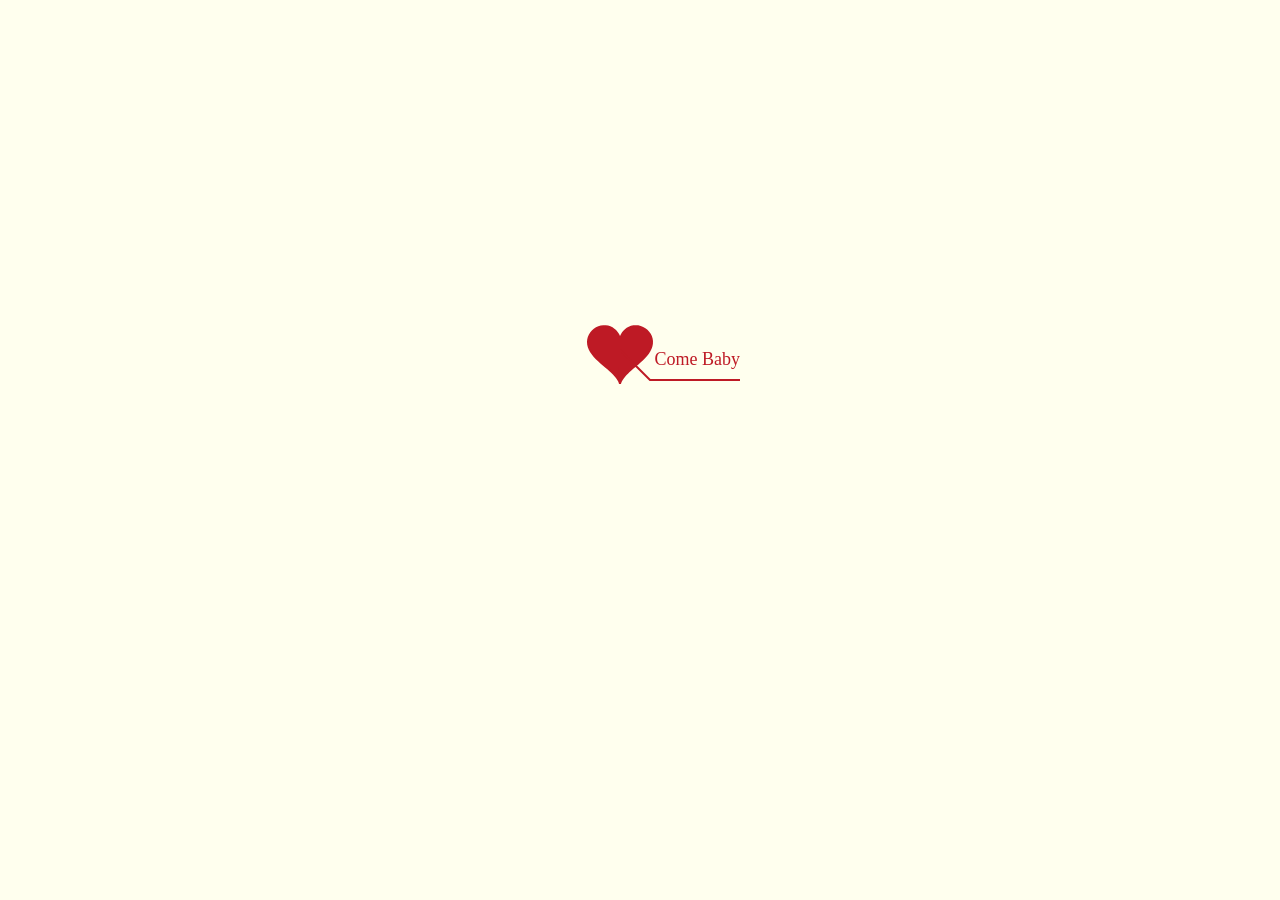
<file: index.html>
<!DOCTYPE html PUBLIC "-//W3C//DTD XHTML 1.0 Strict//EN" "htt`://www.w3.org/TR/xhtml1/DTD/xhtml1-strict.dtd">
<html xml:lang="en" xmlns="http://www.w3.org/1999/xhtml"><head><meta http-equiv="Content-Type" content="text/html; charset=UTF-8">
    <title>母亲节快乐!</title>     
    <link type="text/css" rel="stylesheet" href="./css/default.css">
    <script type="text/javascript" src="./css/jquery.min.js"></script>
    <script type="text/javascript" src="./css/jscex.min.js"></script>
    <script type="text/javascript" src="./css/jscex-parser.js"></script>
    <script type="text/javascript" src="./css/jscex-jit.js"></script>
    <script type="text/javascript" src="./css/jscex-builderbase.min.js"></script>
    <script type="text/javascript" src="./css/jscex-async.min.js"></script>
    <script type="text/javascript" src="./css/jscex-async-powerpack.min.js"></script>
    <script type="text/javascript" src="./css/functions.js" charset="utf-8"></script>
    <script type="text/javascript" src="./css/love.js" charset="utf-8"></script>
      <style type="text/css">
<!--
.STYLE1 {color: #666666}
-->
        </style>
</head>
    <body>
      <audio id="bgMusic" src="music/love.mp3"></audio>
<script>
  document.addEventListener('click', function() {
    document.getElementById('bgMusic').play();
  });
</script> 
        <div id="main">
             <div id="wrap">
                <div id="text">
              <div id="code">
            <font color="#FF0000">    
<span class="say"><h1>我有一个幸福的家</h1></span><br><br>
<span class="say">我有一个爱我的老妈。</span><br> <br>    
<span class="say">她会给我煎牛排，</span><br><br>
<span class="say">还会给我做蛋糕。</span><br><br>
<span class="say"><span class="space"></span> -- 爱你的米豆--</span><br>
<span class="say"><h1>一份迟来的母亲节快乐!</h1></span><br>
        </font>
      </div>
                </div>
                <div id="clock-box">
                     <span class="STYLE1"></span><font color="#33CC00">距离你生下我，</font>
<span class="STYLE1">已经是……</span> 
<span class="STYLE1"></span>
<font color="#33CC00"></font>
<span class="STYLE1"></span>
                 <div id="clock"></div> 
              </div>
                <canvas id="canvas" width="1100" height="680"></canvas>
            </div>
            
        </div>
    
    <script>
    </script>

    <script>
    (function(){
        var canvas = $('#canvas');
    
        if (!canvas[0].getContext) {
            $("#error").show();
            return false;        }

        var width = canvas.width();
        var height = canvas.height();        
        canvas.attr("width", width);
        canvas.attr("height", height);
        var opts = {
            seed: {
                x: width / 2 - 20,
                color: "rgb(190, 26, 37)",
                scale: 2
            },
            branch: [
                [535, 680, 570, 250, 500, 200, 30, 100, [
                    [540, 500, 455, 417, 340, 400, 13, 100, [
                        [450, 435, 434, 430, 394, 395, 2, 40]
                    ]],
                    [550, 445, 600, 356, 680, 345, 12, 100, [
                        [578, 400, 648, 409, 661, 426, 3, 80]
                    ]],
                    [539, 281, 537, 248, 534, 217, 3, 40],
                    [546, 397, 413, 247, 328, 244, 9, 80, [
                        [427, 286, 383, 253, 371, 205, 2, 40],
                        [498, 345, 435, 315, 395, 330, 4, 60]
                    ]],
                    [546, 357, 608, 252, 678, 221, 6, 100, [
                        [590, 293, 646, 277, 648, 271, 2, 80]
                    ]]
                ]] 
            ],
            bloom: {
                num: 700,
                width: 1080,
                height: 650,
            },
            footer: {
                width: 1200,
                height: 5,
                speed: 10,
            }
        }

        var tree = new Tree(canvas[0], width, height, opts);
        var seed = tree.seed;
        var foot = tree.footer;
        var hold = 1;

        canvas.click(function(e) {
            var offset = canvas.offset(), x, y;
            x = e.pageX - offset.left;
            y = e.pageY - offset.top;
            if (seed.hover(x, y)) {
                hold = 0; 
                canvas.unbind("click");
                canvas.unbind("mousemove");
                canvas.removeClass('hand');
            }
        }).mousemove(function(e){
            var offset = canvas.offset(), x, y;
            x = e.pageX - offset.left;
            y = e.pageY - offset.top;
            canvas.toggleClass('hand', seed.hover(x, y));
        });

        var seedAnimate = eval(Jscex.compile("async", function () {
            seed.draw();
            while (hold) {
                $await(Jscex.Async.sleep(10));
            }
            while (seed.canScale()) {
                seed.scale(0.95);
                $await(Jscex.Async.sleep(10));
            }
            while (seed.canMove()) {
                seed.move(0, 2);
                foot.draw();
                $await(Jscex.Async.sleep(10));
            }
        }));

        var growAnimate = eval(Jscex.compile("async", function () {
            do {
              tree.grow();
                $await(Jscex.Async.sleep(10));
            } while (tree.canGrow());
        }));

        var flowAnimate = eval(Jscex.compile("async", function () {
            do {
              tree.flower(2);
                $await(Jscex.Async.sleep(10));
            } while (tree.canFlower());
        }));

        var moveAnimate = eval(Jscex.compile("async", function () {
            tree.snapshot("p1", 240, 0, 610, 680);
            while (tree.move("p1", 500, 0)) {
                foot.draw();
                $await(Jscex.Async.sleep(10));
            }
            foot.draw();
            tree.snapshot("p2", 500, 0, 610, 680);

            // 会有闪烁不得意这样做, (＞﹏＜)
            canvas.parent().css("background", "url(" + tree.toDataURL('image/png') + ")");
            canvas.css("background", "#ffe");
            $await(Jscex.Async.sleep(300));
            canvas.css("background", "none");
        }));

        var jumpAnimate = eval(Jscex.compile("async", function () {
            var ctx = tree.ctx;
            while (true) {
                tree.ctx.clearRect(0, 0, width, height);
                tree.jump();
                foot.draw();
                $await(Jscex.Async.sleep(25));
            }
        }));

        var textAnimate = eval(Jscex.compile("async", function () {
        var together = new Date();
        together.setFullYear(2005,11,24 );      //时间年月日
        together.setHours(7);            //小时  
        together.setMinutes(13);          //分钟
        together.setSeconds(0);         //秒前一位
        together.setMilliseconds(2);        //秒第二位

        $("#code").show().typewriter();
            $("#clock-box").fadeIn(500);
            while (true) {
                timeElapse(together);
                $await(Jscex.Async.sleep(1000));
            }
        }));

        var runAsync = eval(Jscex.compile("async", function () {
            $await(seedAnimate());
            $await(growAnimate());
            $await(flowAnimate());
            $await(moveAnimate());

            textAnimate().start();

            $await(jumpAnimate());
        }));

        runAsync().start();
    })();
    </script>

    </body></html>
</file>
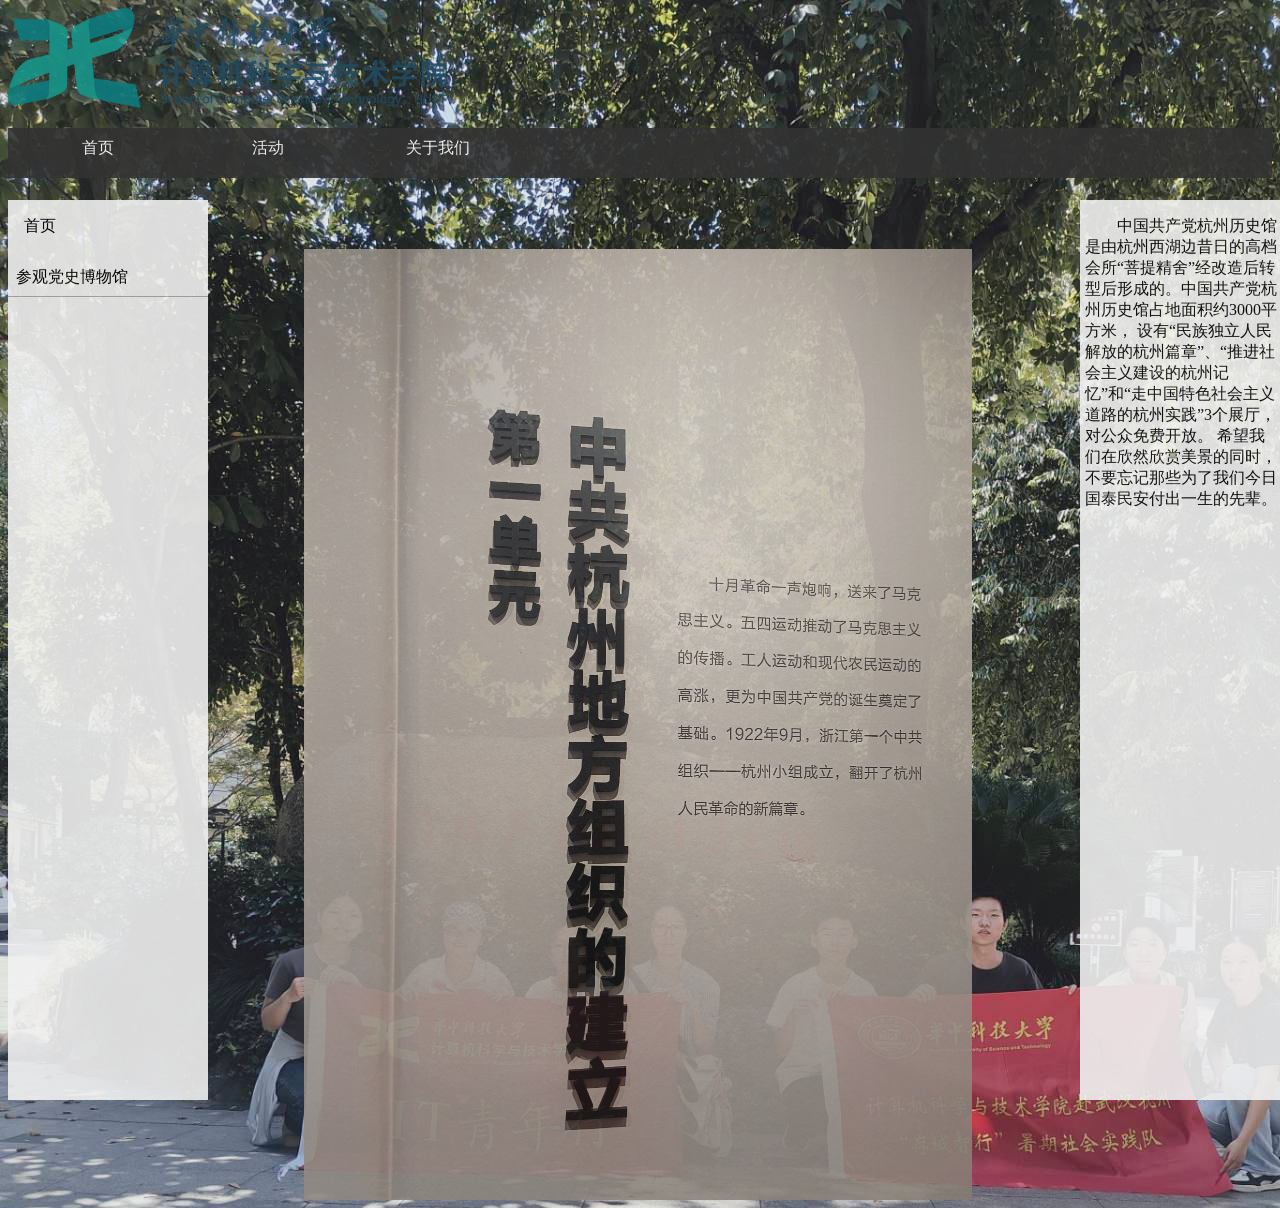
<file: 参观党史博物馆.html>
<!DOCTYPE html>
<html lang="en">
<head>
    <meta charset="UTF-8">
    <meta name="viewport" content="width=device-width, initial-scale=1.0">
    <title>Document</title>
</head>
<link rel="stylesheet" type="text/css" href="样式.css">
<style>
    .content img{
        top:20px;
        margin:30px;
        padding:20px;
        
    }
    
    body{
        background: url("image/党0.jpg");
       
        opacity: 0.9;
    }
    .sidebar2 p{
        padding-left: 5px;
        color:rgb(12, 12, 12);
        
    }
</style>
<body>
    <div class = "sidebar">
        <a href="index.html">首页</a>
            
            <details open>
            <summary>参观党史博物馆</summary>
            <a></a>
            
            </details>
            
        
    </div>
    <div class="container">
        <img src="image/logo.png" height="100" style="margin: 20;"> 
    </div>
    <div class="nav">
        <ul>
            <li><a href="index.html">首页</a></li>
            <li>
                <div class="dropdown">
                    <a href="">活动</a>
                    <div class="dropdown-content">
                        <a href="采访.html">采访相关领域专家</a>
                        <a href="江汉关博物馆.html">参观江汉关博物馆</a>
                        <a href="参观新华三.html">参观新华三</a>
                        <a href="参观党史博物馆.html">参观党史博物馆</a>
                        <a href="走访中兴.html">走访中兴</a>
                    </div>
                </div>
            </li>
            <li>
                <div class="dropdown">
                    <a href="">关于我们</a>
                    <div class="dropdown-content">
                        <a href="团队成员介绍.html">团队成员介绍</a>
                        
                    </div>
                </div>
            </li>

        </ul>    
    </div>
    <div class="content" style="height: 1000;overflow-y: scroll;">
        <img src="image/党1.jpg" width="800">
        <img src="image/党2.jpg" width="800">
        <img src="image/党3.jpg" width="800">
        <img src="image/党4.jpg" width="800">
        <img src="image/党5.jpg" width="800">
        <img src="image/党6.jpg" width="800">
        <img src="image/党7.jpg" width="800">
        <img src="image/党8.jpg" width="800">
        <img src="image/党9.jpg" width="800">
        <img src="image/党10.jpg" width="800">
        <img src="image/党11.jpg" width="800">
        <img src="image/党12.jpg" width="800">
        <img src="image/党13.jpg" width="800">


    </div>
    <div class="sidebar2">
        <p>
            中国共产党杭州历史馆是由杭州西湖边昔日的高档会所“菩提精舍”经改造后转型后形成的。中国共产党杭州历史馆占地面积约3000平方米，
            设有“民族独立人民解放的杭州篇章”、“推进社会主义建设的杭州记忆”和“走中国特色社会主义道路的杭州实践”3个展厅，对公众免费开放。
            希望我们在欣然欣赏美景的同时，不要忘记那些为了我们今日国泰民安付出一生的先辈。
        </p>
    </div>
</body>
</html>
</file>
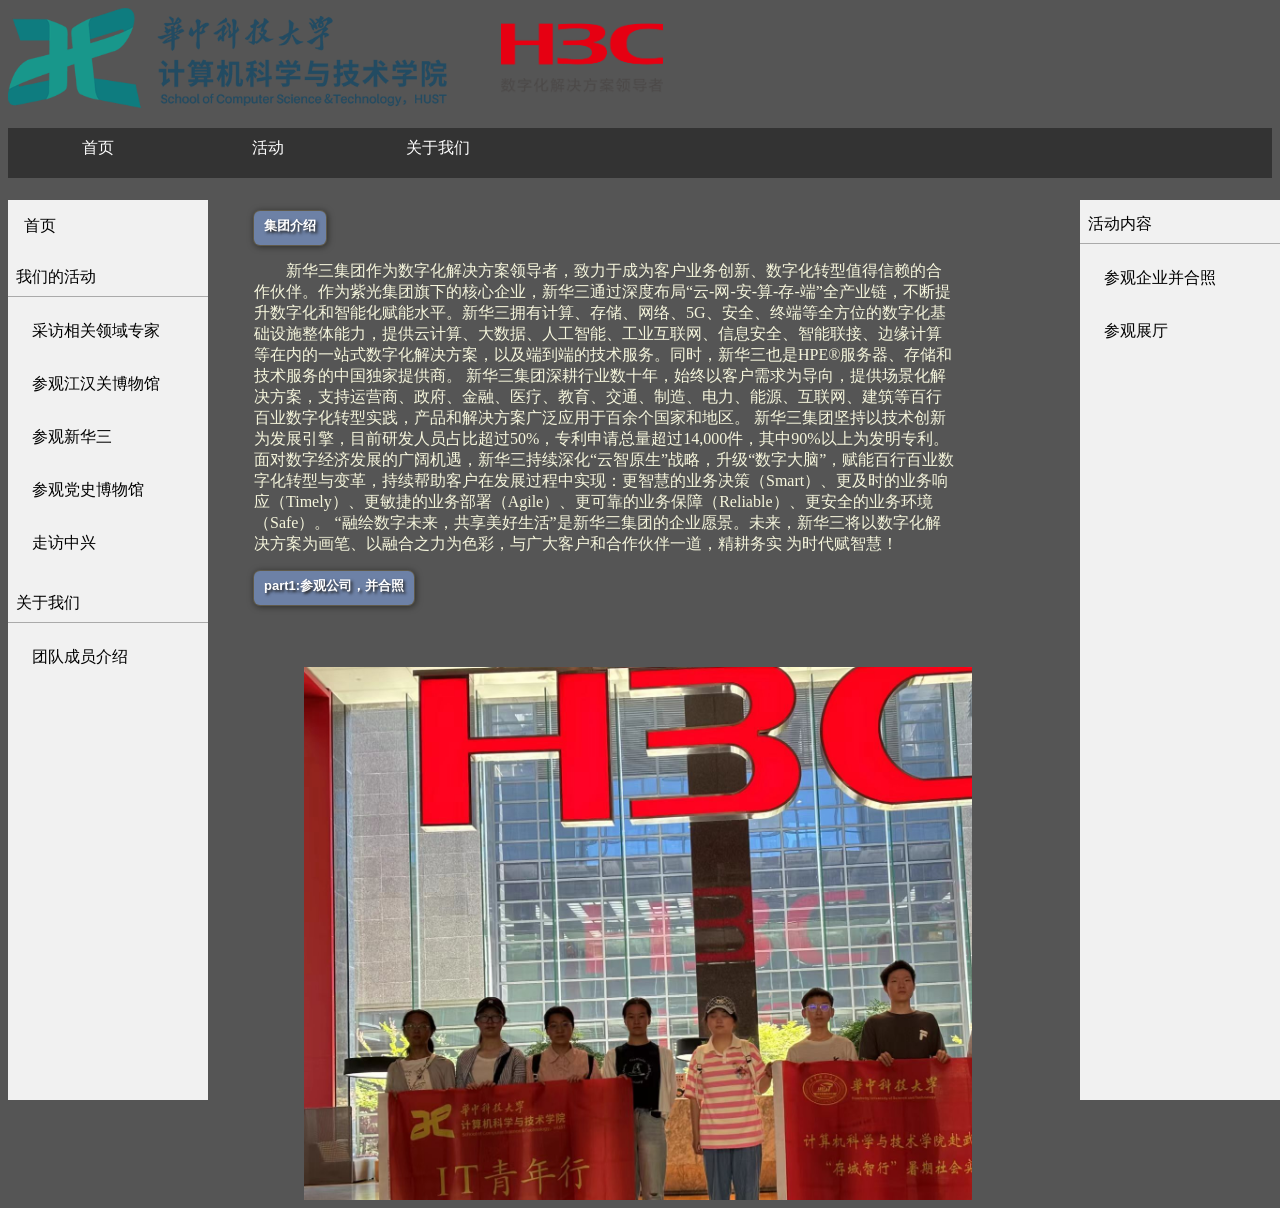
<file: 参观新华三.html>
<!DOCTYPE html>
<html lang="en">
<head>
    <meta charset="UTF-8">
    <meta name="viewport" content="width=device-width, initial-scale=1.0">
    <title>Document</title>
</head>
<link rel="stylesheet" type="text/css" href="样式.css">
<style>
    .content img{
        top:20px;
        margin: 20px;
        padding: 30px;

    }
    .container img{
        margin-right: 50px;
    }
    
</style>
<body>
    <body>
        <div class = "sidebar">
            <a href="index.html">首页</a>
                
                <details open>
                <summary>我们的活动</summary>
                <a href="采访.html">采访相关领域专家</a>
                <a href="江汉关博物馆.html">参观江汉关博物馆</a>
                <a href="参观新华三.html">参观新华三</a>
                <a href="参观党史博物馆.html">参观党史博物馆</a>
                <a href="走访中兴.html">走访中兴</a>
                
                </details>
                <details open>
                <summary>关于我们</summary>
                <a href="团队成员介绍.html">团队成员介绍</a>
                
                </details>
            
        </div>
        <div class="sidebar2">
            <details open>
                <summary>活动内容</summary>
                <a href="#part1">参观企业并合照</a>
                <a href="#part2">参观展厅</a>
            </details>
        </div>
        <div class="container">
            <img src="image/logo.png" height="100" style="margin: 20;">
            <img src="image/新华三背景.png" height="100" style="margin: 20;">
        </div>
        <div class="nav">
            <ul>
                <li><a href="index.html">首页</a></li>
                <li>
                    <div class="dropdown">
                        <a href="">活动</a>
                        <div class="dropdown-content">
                            <a href="采访.html">采访相关领域专家</a>
                            <a href="江汉关博物馆.html">参观江汉关博物馆</a>
                            <a href="参观新华三.html">参观新华三</a>
                            <a href="参观党史博物馆.html">参观党史博物馆</a>
                            <a href="走访中兴.html">走访中兴</a>
                        </div>
                    </div>
                </li>
                <li>
                    <div class="dropdown">
                        <a href="">关于我们</a>
                        <div class="dropdown-content">
                            <a href="团队成员介绍.html">团队成员介绍</a>
                            
                        </div>
                    </div>
                </li>
            </ul>
        </div>
        <div class="content" style="height:1000;overflow-y: scroll;">
            <div>
                    <div class="title1">
                        <h3>集团介绍</h3>
                    </div>
                
                <p style="color: beige;">
                    新华三集团作为数字化解决方案领导者，致力于成为客户业务创新、数字化转型值得信赖的合作伙伴。作为紫光集团旗下的核心企业，新华三通过深度布局“云-网-安-算-存-端”全产业链，不断提升数字化和智能化赋能水平。新华三拥有计算、存储、网络、5G、安全、终端等全方位的数字化基础设施整体能力，提供云计算、大数据、人工智能、工业互联网、信息安全、智能联接、边缘计算等在内的一站式数字化解决方案，以及端到端的技术服务。同时，新华三也是HPE®服务器、存储和技术服务的中国独家提供商。

新华三集团深耕行业数十年，始终以客户需求为导向，提供场景化解决方案，支持运营商、政府、金融、医疗、教育、交通、制造、电力、能源、互联网、建筑等百行百业数字化转型实践，产品和解决方案广泛应用于百余个国家和地区。

新华三集团坚持以技术创新为发展引擎，目前研发人员占比超过50%，专利申请总量超过14,000件，其中90%以上为发明专利。面对数字经济发展的广阔机遇，新华三持续深化“云智原生”战略，升级“数字大脑”，赋能百行百业数字化转型与变革，持续帮助客户在发展过程中实现：更智慧的业务决策（Smart）、更及时的业务响应（Timely）、更敏捷的业务部署（Agile）、更可靠的业务保障（Reliable）、更安全的业务环境（Safe）。

“融绘数字未来，共享美好生活”是新华三集团的企业愿景。未来，新华三将以数字化解决方案为画笔、以融合之力为色彩，与广大客户和合作伙伴一道，精耕务实 为时代赋智慧！
                </p>
            </div>
            <div id="part1">
                <h3>part1:参观公司，并合照</h3>
            </div>
            
            <img src="image/H3C1.jpg" width="800" >
            <img src="image/H3C2.jpg" width="800">
            <div id="part2">
              <h3 >part2:参观展厅</h3>  
            </div>
            
            <img src="image/H3C3.jpg" width="800">
            <img src="image/H3C4.jpg" width="800">
            <img src="image/H3C5.jpg" width="800">
            <img src="image/H3C6.jpg" width="800">
            <img src="image/H3C7.jpg" width="800">
            <img src="image/H3C8.jpg" width="800">
            <img src="image/H3C9.jpg" width="800">
            <img src="image/H3C10.jpg"  width="800">

        </div>
</body>
</html>
</file>
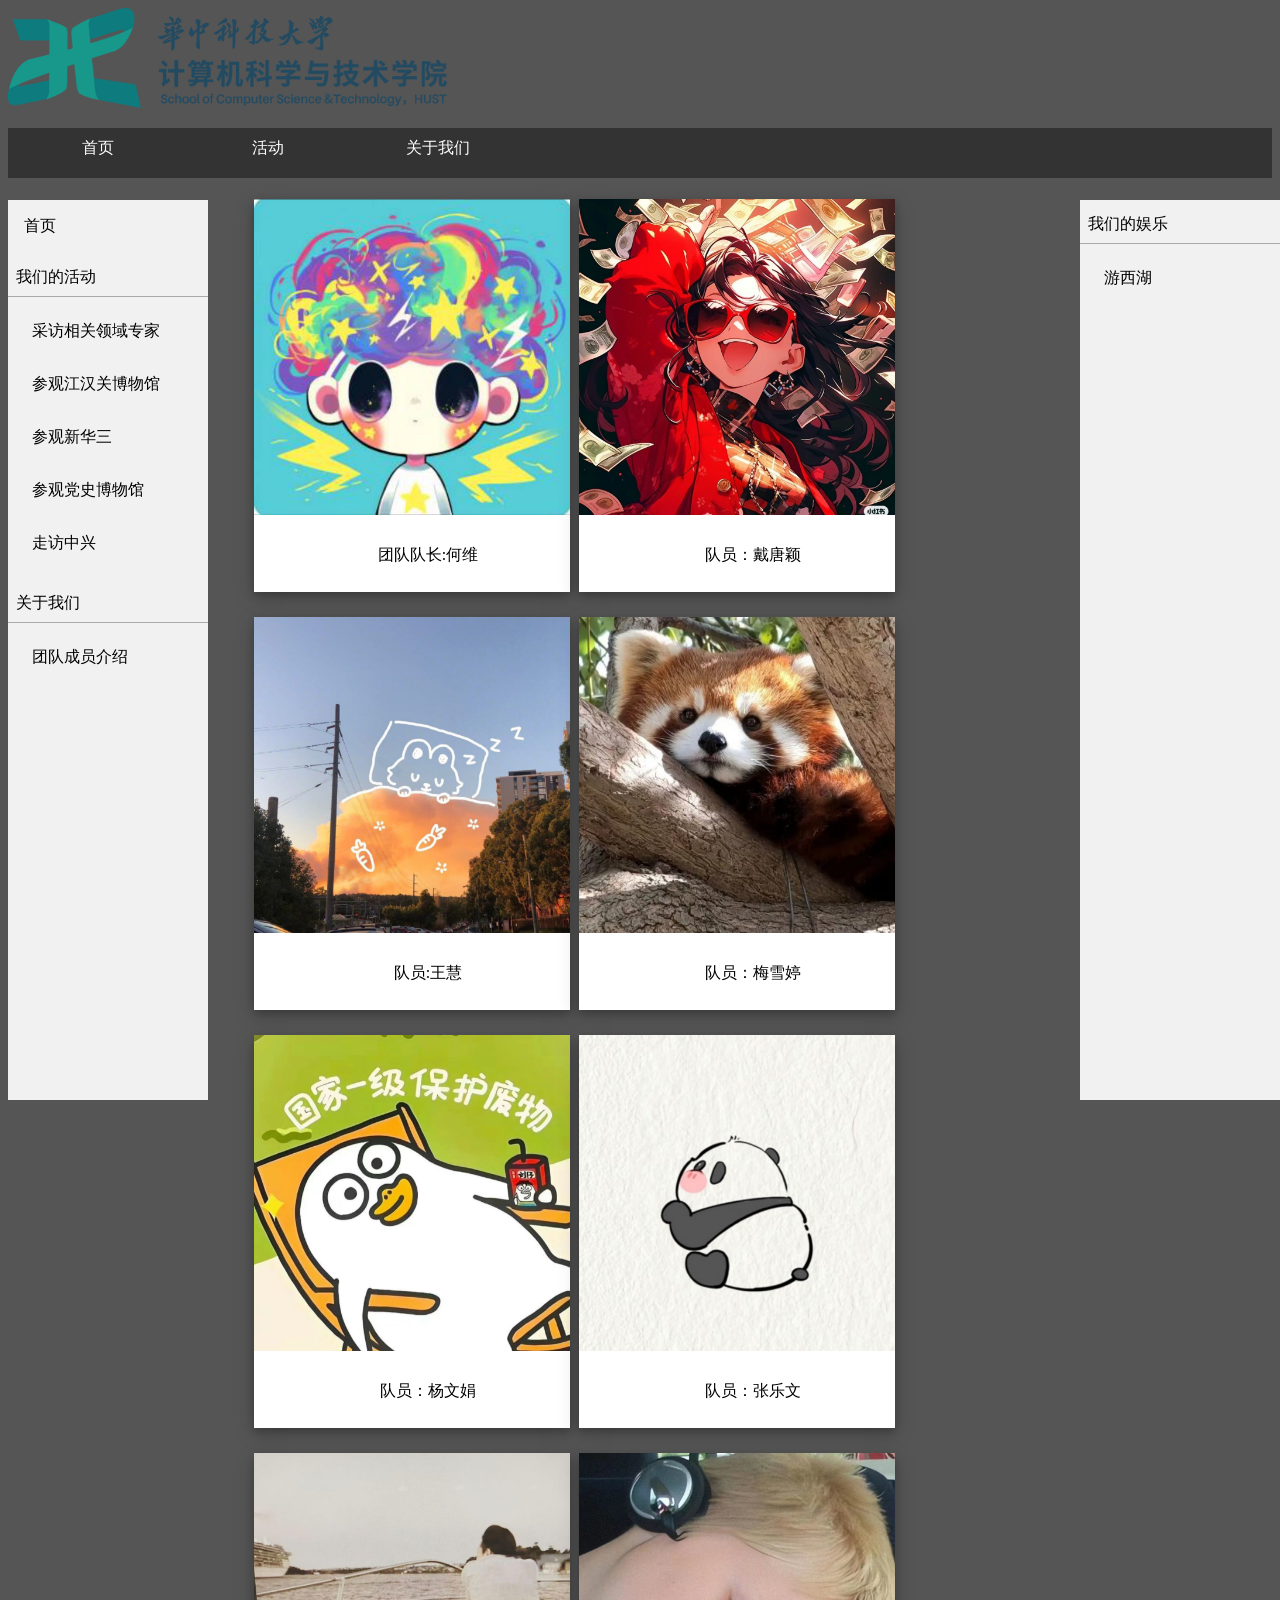
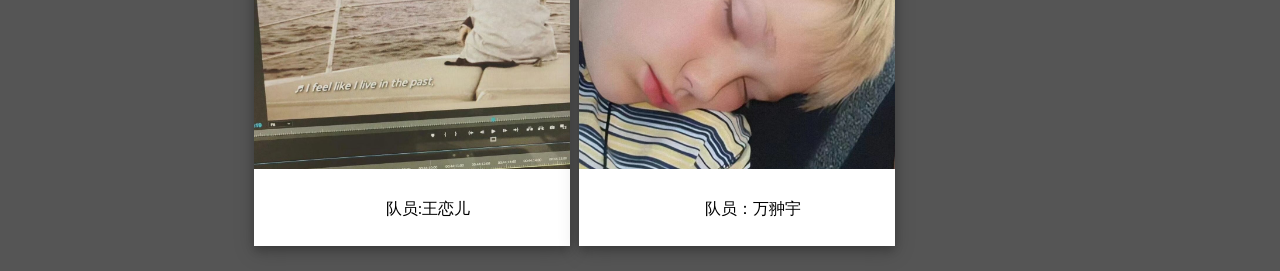
<file: 团队成员介绍.html>
<!DOCTYPE html>
<html lang="en">
<head>
    <meta charset="UTF-8">
    <meta name="viewport" content="width=device-width, initial-scale=1.0">
    <title>Document</title>
</head>
<link rel="stylesheet" type="text/css" href="样式.css">
<style>
   
    div.polaroid {
    display: inline-block;
      width: 45%;
      background-color: white;
      box-shadow: 0 4px 8px 0 rgba(0, 0, 0, 0.2), 0 6px 20px 0 rgba(0, 0, 0, 0.19);
      margin-bottom: 25px;
      margin-right: 5px;
    }
    
    div.container2 {
      text-align: center;
      padding: 10px 20px;
    }
    .container2 p{
        color:black;
        font-family:'Times New Roman', Times, serif;
        text-align: center;
    }
    </style>
<body>
    <div class="container">
        <img src="image/logo.png" height="100" style="margin: 20;"> 
    </div>
    <div class="nav">
        <ul>
            <li><a href="index.html">首页</a></li>
            <li>
                <div class="dropdown">
                    <a href="">活动</a>
                    <div class="dropdown-content">
                        <a href="采访.html">采访相关领域专家</a>
                        <a href="江汉关博物馆.html">参观江汉关博物馆</a>
                        <a href="参观新华三.html">参观新华三</a>
                        <a href="参观党史博物馆.html">参观党史博物馆</a>
                        <a href="走访中兴.html">走访中兴</a>
                    </div>
                </div>
            </li>
            <li>
                <div class="dropdown">
                    <a href="">关于我们</a>
                    <div class="dropdown-content">
                        <a href="团队成员介绍.html">团队成员介绍</a>
                  
                    </div>
                </div>
            </li>

        </ul>

        

       
    </div>
    <div class = "sidebar">
        <a href="index.html">首页</a>
            
            <details open>
            <summary>我们的活动</summary>
            <a href="采访.html">采访相关领域专家</a>
            <a href="江汉关博物馆.html">参观江汉关博物馆</a>
            <a href="参观新华三.html">参观新华三</a>
            <a href="参观党史博物馆.html">参观党史博物馆</a>
            <a href="走访中兴.html">走访中兴</a>

            
            </details>
            <details open>
            <summary>关于我们</summary>
            <a href="团队成员介绍.html">团队成员介绍</a>
           
            </details>
        
    </div>
    <div class="content">
        <div class="polaroid">
        <img src="image/队长.jpg"  style="width:100%">
        <div class="container2">
          <p>团队队长:何维</p>
        </div>
        </div>
        <div class="polaroid">
            <img src="image/队员1.jpg"  style="width:100%">
            <div class="container2">
              <p>队员：戴唐颖</p>
            </div>
        </div>
        <div class="polaroid">
                <img src="image/队员2.jpg"  style="width:100%">
                <div class="container2">
                  <p>队员:王慧</p>
                </div>
        </div>
        <div class="polaroid">
            <img src="image/队员3.jpg"  style="width:100%">
            <div class="container2">
              <p>队员：梅雪婷</p>
            </div>
        </div>
        <div class="polaroid">
            <img src="image/队员4.jpg"  style="width:100%">
            <div class="container2">
              <p>队员：杨文娟</p>
            </div>
        </div>
        <div class="polaroid">
            <img src="image/队员5.jpg"  style="width:100%">
            <div class="container2">
              <p>队员：张乐文</p>
            </div>
        </div>
        <div class="polaroid">
            <img src="image/队员6.jpg"  style="width:100%">
            <div class="container2">
              <p>队员:王恋儿</p>
            </div>
        </div>
        <div class="polaroid">
            <img src="image/队员7.jpg"  style="width:100%">
            <div class="container2">
              <p>队员：万翀宇</p>
            </div>
        </div>

    </div>
    <div class="sidebar2">
        <details open>
            <summary>我们的娱乐</summary>
            <a href="游西湖.html">游西湖</a>
        </details>
    </div>
    
    
</body>
</html>
</file>
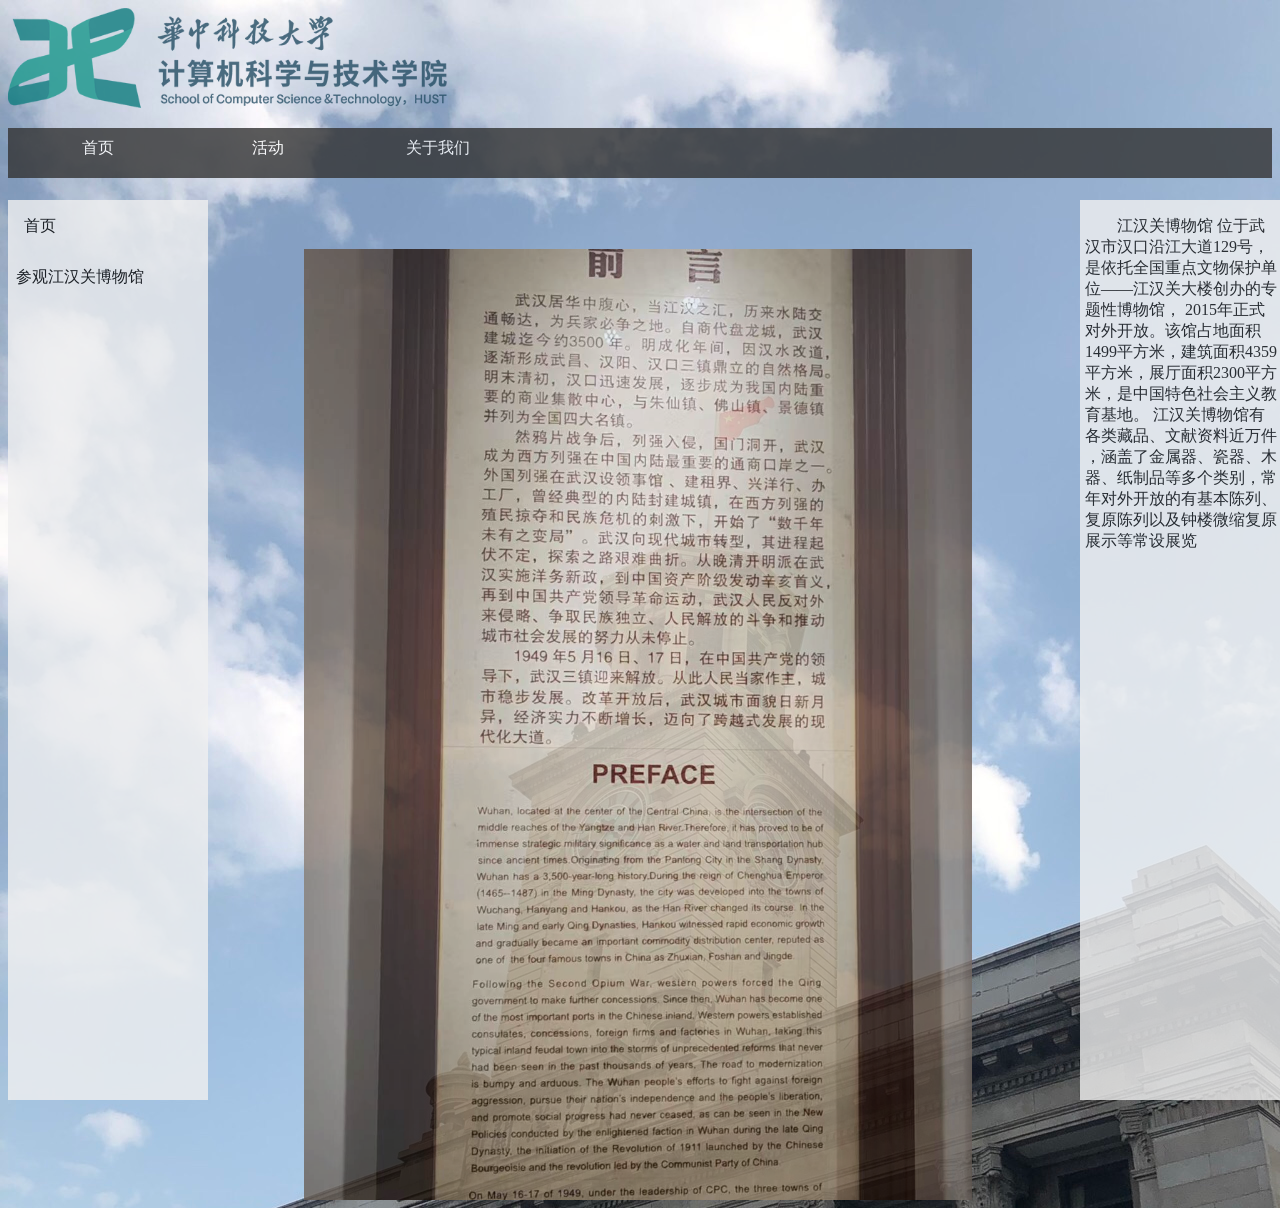
<file: 江汉关博物馆.html>
<!DOCTYPE html>
<html lang="en">
<head>
    <meta charset="UTF-8">
    <meta name="viewport" content="width=device-width, initial-scale=1.0">
    <title>Document</title>
</head>
<link rel="stylesheet" type="text/css" href="样式.css">
<style>
    .sidebar2 p{
        padding-left: 5px;
        color:rgb(12, 12, 12);
        
    }
    .content img{
        top:20px;
        margin:20px;
        padding:30px;
    }
    body{
        background: url("image/江汉关.jpg");

        opacity: 0.8;
    }
</style>
<body>
    <div class="container">
        <img src="image/logo.png" height="100" style="margin: 20;"> 
    </div>
    <div class="nav">
        <ul>
            <li><a href="index.html">首页</a></li>
            <li>
                <div class="dropdown">
                    <a href="">活动</a>
                    <div class="dropdown-content">
                        <a href="采访.html">采访相关领域专家</a>
                        <a href="江汉关博物馆.html">参观江汉关博物馆</a>
                        <a href="参观新华三.html">参观新华三</a>
                        <a href="参观党史博物馆.html">参观党史博物馆</a>
                        <a href="走访中兴.html">走访中兴</a>
                    </div>
                </div>
            </li>
            <li>
                <div class="dropdown">
                    <a href="">关于我们</a>
                    <div class="dropdown-content">
                        <a href="团队成员介绍.html">团队成员介绍</a>
                        
                    </div>
                </div>
            </li>

        </ul>
        

       
    </div>
    <div class = "sidebar">
        <a href="index.html">首页</a>
            <details>
                <summary>参观江汉关博物馆</summary>
                <a></a>
            </details>
    </div>
    <div class="sidebar2">
        <p>
            江汉关博物馆 位于武汉市汉口沿江大道129号，是依托全国重点文物保护单位——江汉关大楼创办的专题性博物馆，
            2015年正式对外开放。该馆占地面积1499平方米，建筑面积4359平方米，展厅面积2300平方米，是中国特色社会主义教育基地。
            江汉关博物馆有各类藏品、文献资料近万件
            ，涵盖了金属器、瓷器、木器、纸制品等多个类别，常年对外开放的有基本陈列、复原陈列以及钟楼微缩复原展示等常设展览
        </p>

    </div>
    
   <div class="content" style="height:1000;overflow-y: scroll;">
    <img src="image/参观5.jpg" width="800">
    <img src="image/参观1.jpg" width="800">
    <img src="image/参观2.jpg" width="800">
    <img src="image/参观3.jpg" width="800">
    <img src="image/参观4.jpg" width="800">
    <img src="image/参观6.jpg" width="800">
    <img src="image/参观7.jpg" width="800">
    <img src="image/参观8.jpg" width="800">
    <img src="image/参观9.jpg" width="800">
    <img src="image/参观10.jpg" width="800">

   </div>
</body>
</html>
</file>
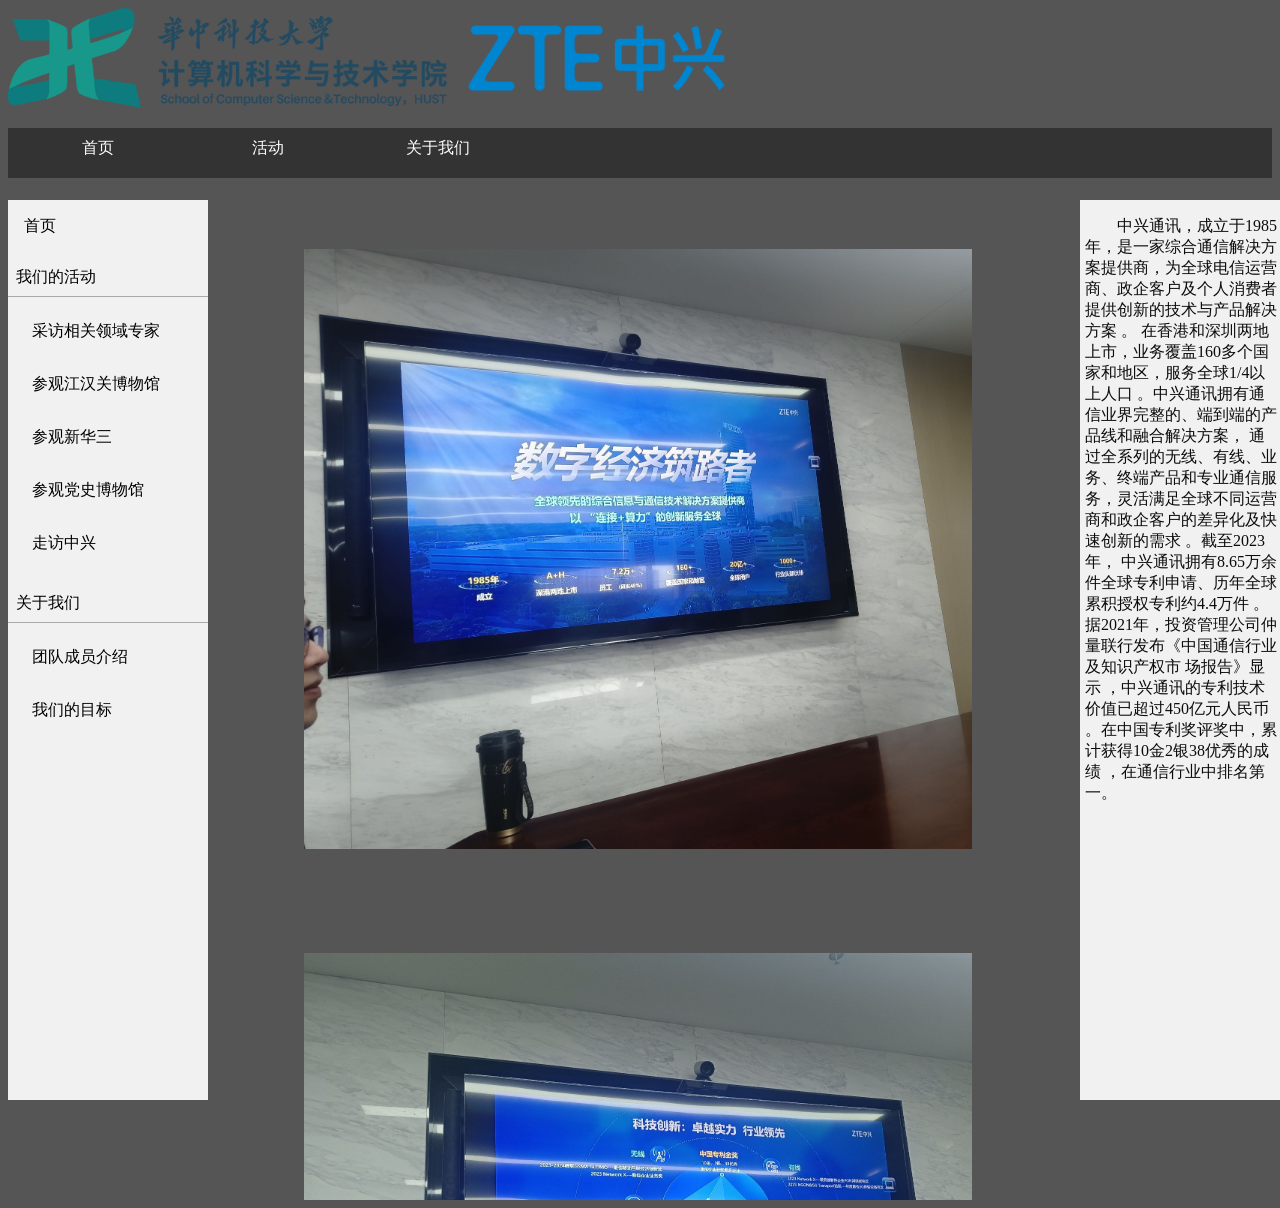
<file: 走访中兴.html>
<!DOCTYPE html>
<html lang="en">
<head>
    <meta charset="UTF-8">
    <meta name="viewport" content="width=device-width, initial-scale=1.0">
    <title>Document</title>
</head>
<link rel="stylesheet" type="text/css" href="样式.css">
<style>
    .content img{
        top:20px;
        margin:30px;
        padding:20px;
        
    }
    .sidebar2 p{
        padding-left: 5px;
        color:rgb(12, 12, 12);
        
    }
    
</style>
<body>
    <div class="container">
        <img src="image/logo.png" height="100" style="margin: 20;"> 
        <img src="image/中兴背景.png" height="100" style="margin: 20;">
    </div>
    <div class="nav">
        <ul>
            <li><a href="index.html">首页</a></li>
            <li>
                <div class="dropdown">
                    <a href="">活动</a>
                    <div class="dropdown-content">
                        <a href="采访.html">采访相关领域专家</a>
                        <a href="江汉关博物馆.html">参观江汉关博物馆</a>
                        <a href="参观新华三.html">参观新华三</a>
                        <a href="参观党史博物馆.html">参观党史博物馆</a>
                        <a href="走访中兴.html">走访中兴</a>
                    </div>
                </div>
            </li>
            <li>
                <div class="dropdown">
                    <a href="">关于我们</a>
                    <div class="dropdown-content">
                        <a href="团队成员介绍.html">团队成员介绍</a>
                  
                    </div>
                </div>
            </li>

        </ul>
    </div>
    <div class = "sidebar">
        <a href="index.html">首页</a>
            
            <details open>
            <summary>我们的活动</summary>
            <a href="采访.html">采访相关领域专家</a>
            <a href="江汉关博物馆.html">参观江汉关博物馆</a>
            <a href="参观新华三.html">参观新华三</a>
            <a href="参观党史博物馆.html">参观党史博物馆</a>
            <a href="走访中兴.html">走访中兴</a>
            
            </details>
            <details open>
            <summary>关于我们</summary>
            <a href="团队成员介绍.html">团队成员介绍</a>
            <a href="我们的目标.html">我们的目标</a>
           
            </details>
        
    </div>
    <div class="content" style="height: 1000;overflow-y: scroll;">
        <img src="image/中兴1.jpg" width="800">
        <img src="image/中兴2.jpg" width="800">
    </div>
    <div class="sidebar2">
        <p>
            中兴通讯，成立于1985年，是一家综合通信解决方案提供商，为全球电信运营商、政企客户及个人消费者提供创新的技术与产品解决方案 。
            在香港和深圳两地上市，业务覆盖160多个国家和地区，服务全球1/4以上人口 。中兴通讯拥有通信业界完整的、端到端的产品线和融合解决方案，
            通过全系列的无线、有线、业务、终端产品和专业通信服务，灵活满足全球不同运营商和政企客户的差异化及快速创新的需求 。截至2023年，
            中兴通讯拥有8.65万余件全球专利申请、历年全球累积授权专利约4.4万件 。据2021年，投资管理公司仲量联行发布《中国通信行业及知识产权市
            场报告》显示
            ，中兴通讯的专利技术价值已超过450亿元人民币 。在中国专利奖评奖中，累计获得10金2银38优秀的成绩 ，在通信行业中排名第一。
        </p>
    </div>
</body>
</html>
</file>
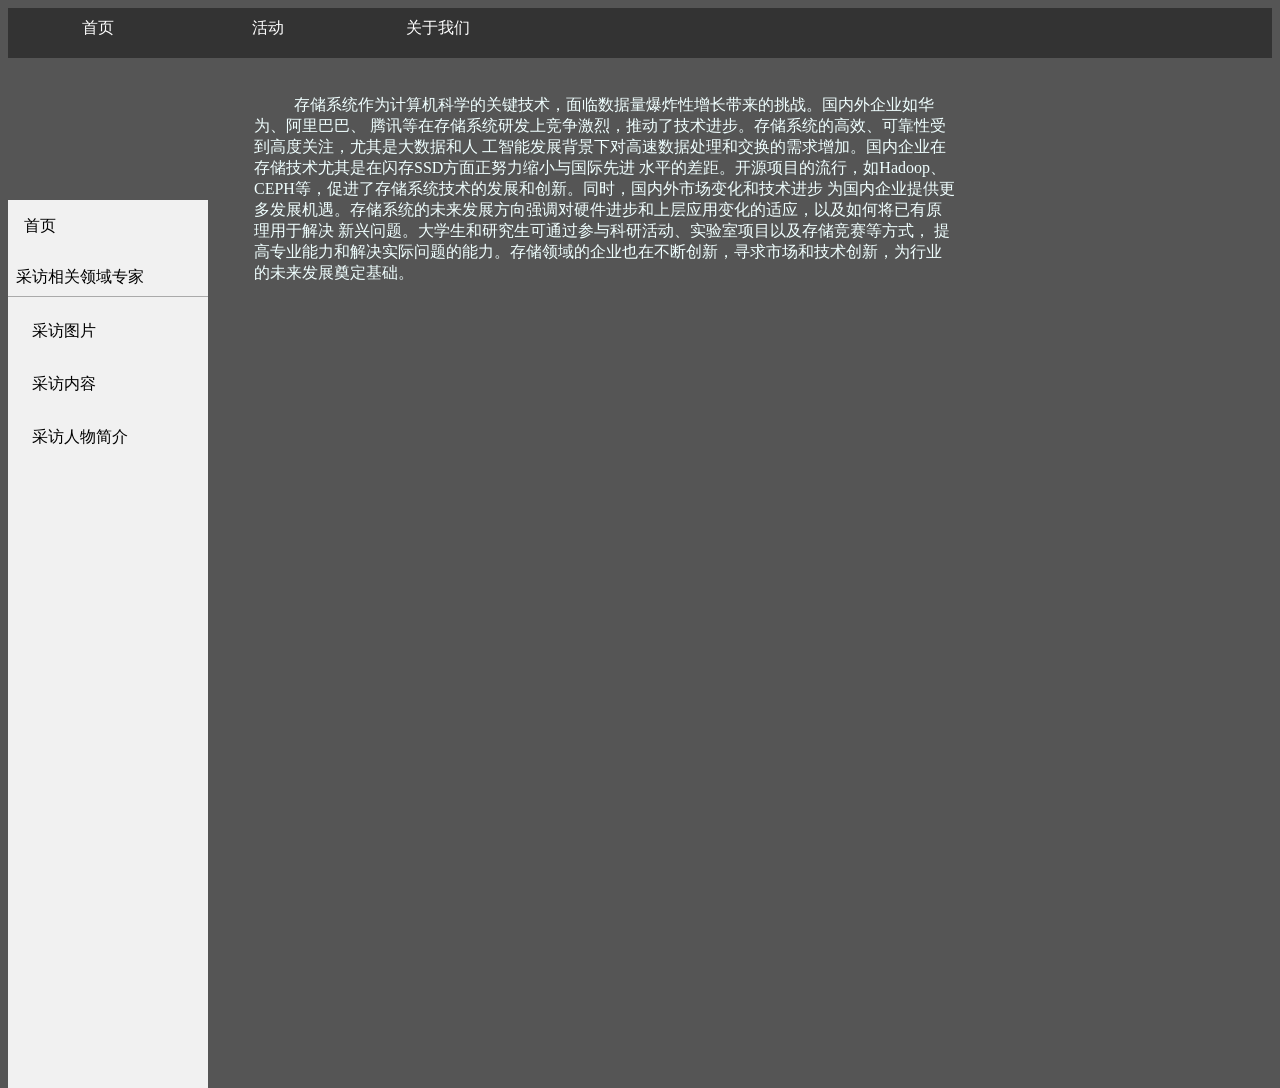
<file: 采访.html>
<!DOCTYPE html>
<html lang="en">
<head>
    <meta charset="UTF-8">
    <meta name="viewport" content="width=device-width, initial-scale=1.0">
    <title>Document</title>
    <link rel="stylesheet" type="text/css" href="样式.css">
</head>
<body>
    <div class="nav">
        <ul>
            <li><a href="index.html">首页</a></li>
            <li>
                <div class="dropdown">
                    <a href="">活动</a>
                    <div class="dropdown-content">
                        <a href="采访.html">采访相关领域专家</a>
                        <a href="江汉关博物馆.html">参观江汉关博物馆</a>
                        <a href="参观新华三.html">参观新华三</a>
                        <a href="参观党史博物馆.html">参观党史博物馆</a>
                        <a href="走访中兴.html">走访中兴</a>
                    </div>
                </div>
            </li>
            <li>
                <div class="dropdown">
                    <a href="">关于我们</a>
                    <div class="dropdown-content">
                        <a href="团队成员介绍.html">团队成员介绍</a>
                        
                    </div>
                </div>
            </li>

        </ul>
    </div>
    <div class = "sidebar">
        <a href="index.html">首页</a>
            <details open>
            <summary>采访相关领域专家</summary>
            <a href="采访图片.html">采访图片</a>
            <a href="采访内容.html">采访内容</a>
            <a href="采访人物.html">采访人物简介</a>
            </details>       
    </div>
    <div class="content">
    <p>
        &nbsp&nbsp存储系统作为计算机科学的关键技术，面临数据量爆炸性增长带来的挑战。国内外企业如华为、阿里巴巴、
        腾讯等在存储系统研发上竞争激烈，推动了技术进步。存储系统的高效、可靠性受到高度关注，尤其是大数据和人
        工智能发展背景下对高速数据处理和交换的需求增加。国内企业在存储技术尤其是在闪存SSD方面正努力缩小与国际先进
        水平的差距。开源项目的流行，如Hadoop、CEPH等，促进了存储系统技术的发展和创新。同时，国内外市场变化和技术进步
        为国内企业提供更多发展机遇。存储系统的未来发展方向强调对硬件进步和上层应用变化的适应，以及如何将已有原理用于解决
        新兴问题。大学生和研究生可通过参与科研活动、实验室项目以及存储竞赛等方式，
        提高专业能力和解决实际问题的能力。存储领域的企业也在不断创新，寻求市场和技术创新，为行业的未来发展奠定基础。
    </p>
    </div>
</body>
</html>
</file>
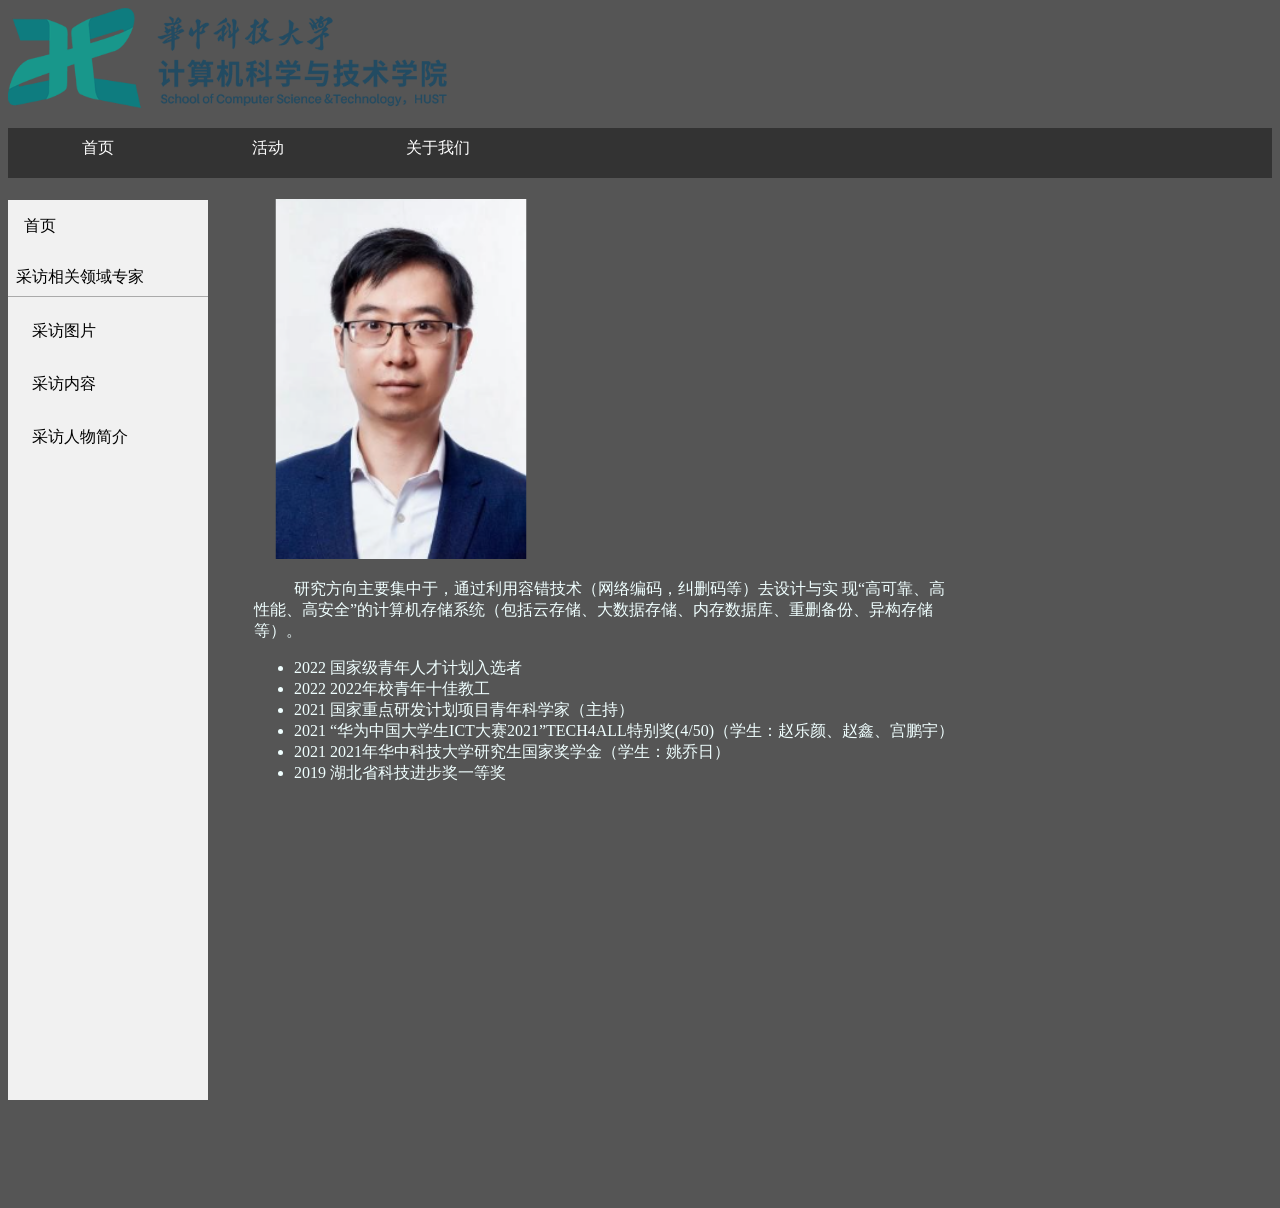
<file: 采访人物.html>
<!DOCTYPE html>
<html lang="en">
<head>
    <meta charset="UTF-8">
    <meta name="viewport" content="width=device-width, initial-scale=1.0">
    <title>Document</title>
</head>
<link rel="stylesheet" type="text/css" href="样式.css">
<body>
    <div class="container">
        <img src="image/logo.png" height="100" style="margin: 20;"> 
    </div>
    <div class="nav">
        <ul>
            <li><a href="index.html">首页</a></li>
            <li>
                <div class="dropdown">
                    <a href="">活动</a>
                    <div class="dropdown-content">
                        <a href="采访.html">采访相关领域专家</a>
                        <a href="江汉关博物馆.html">参观江汉关博物馆</a>
                        <a href="参观新华三.html">参观新华三</a>
                        <a href="参观党史博物馆.html">参观党史博物馆</a>
                        <a href="走访中兴.html">走访中兴</a>
                    </div>
                </div>
            </li>
            <li>
                <div class="dropdown">
                    <a href="">关于我们</a>
                    <div class="dropdown-content">
                        <a href="团队成员介绍.html">团队成员介绍</a>
                        
                    </div>
                </div>
            </li>

        </ul>
    </div>
    <div class = "sidebar">
        <a href="index.html">首页</a>       
            <details open>
            <summary>采访相关领域专家</summary>
            <a href="采访图片.html">采访图片</a>
            <a href="采访内容.html">采访内容</a>
            <a href="采访人物.html">采访人物简介</a>
            </details>
    </div>
    <div class="content">
        <img src="image/hyc.png" width="300">
        <p>
            &nbsp;&nbsp;研究方向主要集中于，通过利用容错技术（网络编码，纠删码等）去设计与实
            现“高可靠、高性能、高安全”的计算机存储系统（包括云存储、大数据存储、内存数据库、重删备份、异构存储等）。
        </p>
        <ul>
            <li>2022    国家级青年人才计划入选者</li>
            <li>2022    2022年校青年十佳教工</li>
            <li>2021    国家重点研发计划项目青年科学家（主持）</li>
            <li>2021    “华为中国大学生ICT大赛2021”TECH4ALL特别奖(4/50)（学生：赵乐颜、赵鑫、宫鹏宇）</li>
            <li>2021    2021年华中科技大学研究生国家奖学金（学生：姚乔日）</li>
            <li>2019    湖北省科技进步奖一等奖</li>
        </ul>
    </div>
    
</body>
</html>
</file>
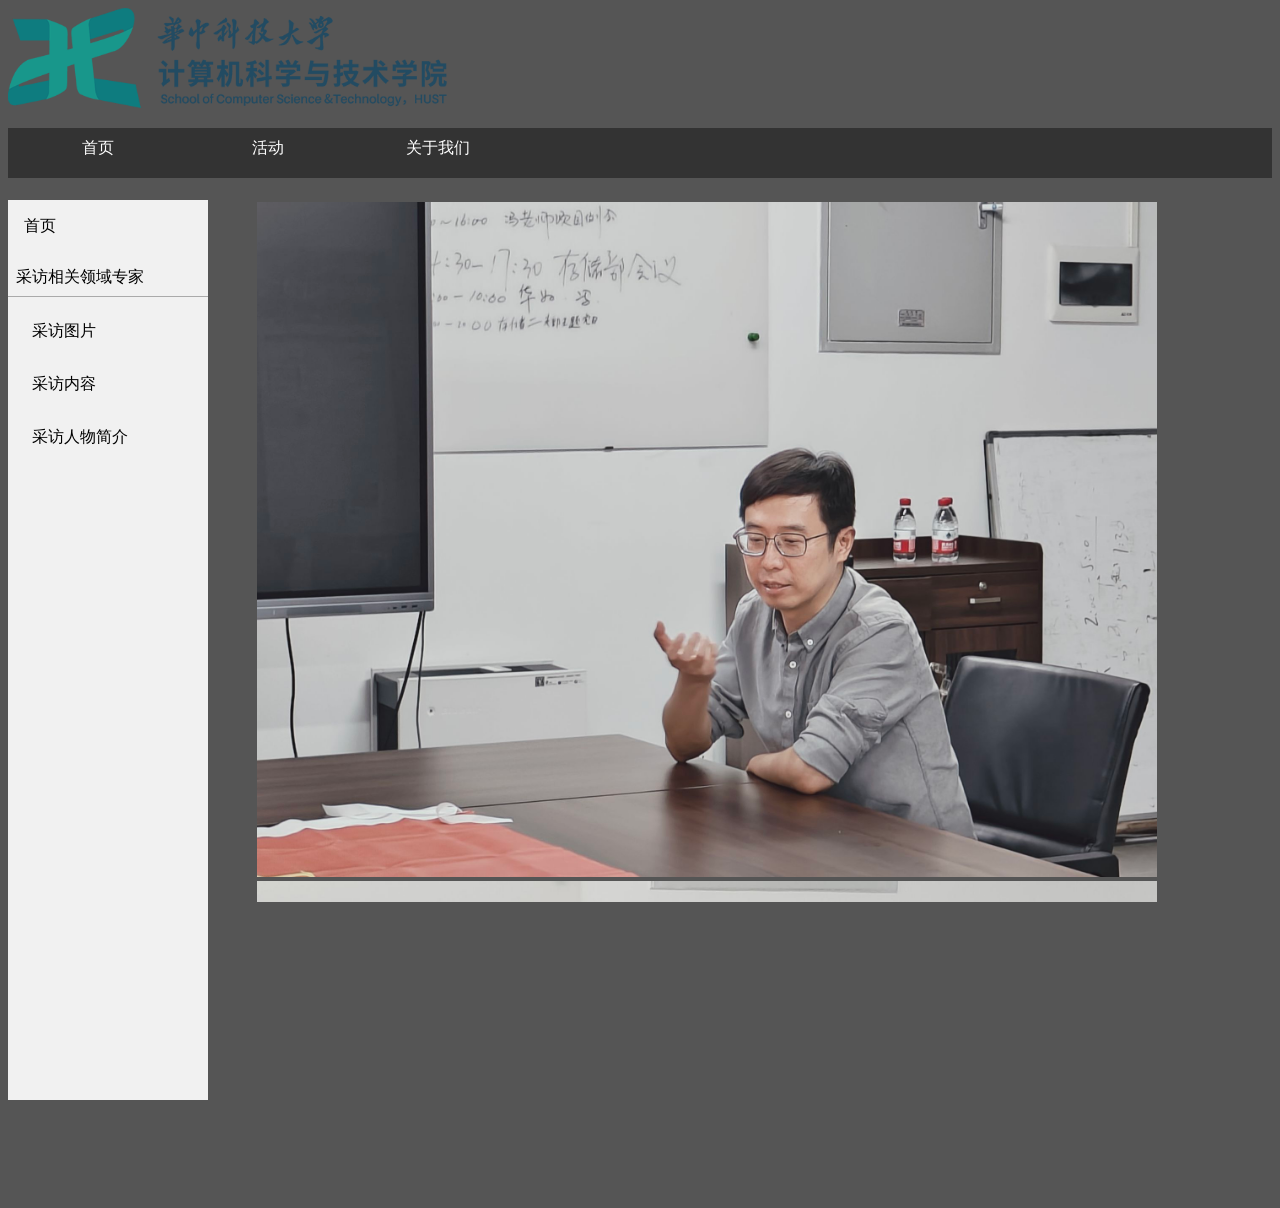
<file: 采访图片.html>
<!DOCTYPE html>
<html lang="en">
<head>
    <meta charset="UTF-8">
    <meta name="viewport" content="width=device-width, initial-scale=1.0">
    <link rel="stylesheet" type="text/css" href="样式.css">
    <title>Document</title>
</head>

<body>
    <div class="container">
        <img src="image/logo.png" height="100" style="margin: 20;"> 
    </div>
    <div class="nav">
        <ul>
            <li><a href="index.html">首页</a></li>
            <li>
                <div class="dropdown">
                    <a href="">活动</a>
                    <div class="dropdown-content">
                        <a href="采访.html">采访相关领域专家</a>
                        <a href="江汉关博物馆.html">参观江汉关博物馆</a>
                        <a href="参观新华三.html">参观新华三</a>
                        <a href="参观党史博物馆.html">参观党史博物馆</a>
                        <a href="走访中兴.html">走访中兴</a>
                    </div>
                </div>
            </li>
            <li>
                <div class="dropdown">
                    <a href="">关于我们</a>
                    <div class="dropdown-content">
                        <a href="团队成员介绍.html">团队成员介绍</a>
                       
                    </div>
                </div>
            </li>

        </ul>
    </div>
    <div class = "sidebar">
        <a href="index.html">首页</a>       
            <details open>
            <summary>采访相关领域专家</summary>
            <a href="采访图片.html">采访图片</a>
            <a href="采访内容.html">采访内容</a>
            <a href="采访人物.html">采访人物简介</a>
            </details>
    </div>
    <div class = "content" style="text-align: center;">
        <table>
        <tr>  
            <td> 
                <div style="height: 700px;overflow-y: auto;">
                    <img src="image/采访1.jpg" width="900">
                    <img src="image/采访2.jpg" width="900">
                    <img src="image/采访3.jpg" width="900">
                    <img src="image/采访4.jpg" width="900">
                    <img src="image/采访5.jpg" width="900">
                </div>
            </td> 
        </tr>
        
        </table>
    </div>
</body>
</html>
</file>
<file: css/default.css>
body{margin:0;padding:0;background:#ffe;font-size:14px;font-family:'寰蒋闆呴粦','瀹嬩綋',sans-serif;color:#231F20;overflow:auto}
a {color:#000;font-size:14px;}
#main{width:100%;}
#wrap{position:relative;margin:0 auto;width:1100px;height:680px;margin-top:10px;}
#text{width:400px;height:425px;left:60px;top:80px;position:absolute;}
#code{display:none;font-size:16px;}
#clock-box {position:absolute;left:60px;top:550px;font-size:28px;display:none;}
#clock-box a {font-size:28px;text-decoration:none;}
#clock{margin-left:48px;}
#clock .digit {font-size:64px;}
#canvas{margin:0 auto;width:1100px;height:680px;}
#error{margin:0 auto;text-align:center;margin-top:60px;display:none;}
.hand{cursor:pointer;}
.say{margin-left:5px;}
.space{margin-right:150px;}
</file>
<file: 样式.css>
body
    {
        background-color: #555;
        background-repeat: no-repeat;
        background-size:100% 100%;
    }
    .content::-webkit-scrollbar {
        width: 0.5em;
    }
    div.content {
            margin-left: 230px;
            margin-right: 300px;
            padding: 1px 16px;
            height: 1000px;
    }
    .sidebar {
        margin: 0;
        padding: 0;
        top:200px;
        width: 200px;
        background-color: #f1f1f1;
        position: fixed;
        height: 100%;
        overflow: auto;
    }
    .sidebar a {
        display: block;
        color: black;
        padding: 16px;
        text-decoration: none;
    }
    .sidebar a.active {
        background-color: #4CAF50;
        color: white;
    }
    .sidebar a:hover:not(.active) {
        background-color: #555;
        color: white;
    }
    .sidebar summary:hover:not(.active){
            background-color: #555;
            color: white;
        }
    .sidebar2 {
            margin: 0;
            padding: 0;
            top:200px;
            right:0;
            width: 200px;
            background-color: #f1f1f1;
            position: fixed;
            height: 100%;
            overflow: auto;
    }
    .sidebar2 a {
            display: block;
            color: black;
            padding: 16px;
            text-decoration: none;
    }
          
    .sidebar2 a:hover:not(.active) {
            background-color: #555;
            color: white;
        }
    .sidebar2 summary:hover:not(.active){
                background-color: #555;
                color: white;
            }
    #container{
        width:1050px;
        margin:0 auto;
        border:0 auto;
    }
    .div1,.div2,.div3,.div4{
        float:left;
        margin:5px;
        padding:10px;
    }
    h3{
        color:beige;
    }
    ul li{
        color:azure;
    }
    ol li{
        color:beige;
    }
    h1{
        font-family:"Times New Roman",'Times New Roman', Times, serif;
        color:azure;
    }
    details {
        padding: 0.5em 0.5em 0;
        }     
    details summary{
        outline:none;
        cursor:pointer;/*鼠标放上去之后变成手型*/
    }
    details summary { list-style:none;}
    summary {
        font-weight:normal;
        margin: -0.1em -0.5em 0;
        padding: 0.5em;
        outline: none;
        }
    details[open] {
        padding: 0.5em;
        }
    details[open] summary {
        border-bottom: 1px solid #aaa;
        margin-bottom: 0.5em;
        outline: none;
        }
    p{
        color:azure;
        text-indent:2em;
    }
    .dropdown {
        display: inline-block;
        height: 100%;
      }
      .dropdown-content {
        display: none;
        position: absolute;
        background-color: #7b7171;
        min-width: 160px;
        box-shadow: 0px 8px 16px 0px rgba(0,0,0,0.2);
        padding: 12px 16px;
      }
      .dropdown:hover .dropdown-content {
        display: block;
      }
      .nav{
    	height: 50px;
    	width: 100%;
		}
	.nav ul {
    	display: flex; /* 启用Flexbox */  
        list-style-type: none; /* 移除列表样式 */
        margin: 0;
        padding: 0;
        overflow: hidden;
        background-color: #333;
        height: 50px;
		}
	.nav ul li {
        cursor: pointer;
    	width: 160px;  
    	height: 100%;
        text-align: center;
    	line-height: 20px;
    	margin-left: 10px;
		}
	.nav ul li a{
        color: white;
        text-align: center;
        text-decoration: none;
        display: block; /* 使链接充满整个列表项 */  
        padding: 10px; 
		}
    .nav ul li:hover{
        background-color: #111;
    }
    .nav ul li .dropdown-content a:hover{
        background-color: #111;
    }
    label {
        display: block;
        font:
          1rem 'Fira Sans',
          sans-serif;
      }
      
      input,
      label {
        margin: 0.4rem 0;
      }

      .container {  
        display:inline-block;
        position: relative;  
        top:0%;
        width: 100%;  
        height: 120px; /* 仅为了示例，使容器高度可见 */  
    }  
    .search-box {  
        position: absolute;  
        top: 20px; /* 距离容器顶部20px */  
        right: 100px; /* 距离容器右侧20px */ 
        height:30px; 
    } 
    .container button{
        position: absolute;
        top:28px;
        right:20px;
        height:30px;
    }
    .content{
        margin-left: 30px;
        margin-top: 20px;
    }
    .content h1,h3{
        margin-left:  50px;
        font-family: Georgia, 'Times New Roman', Times, serif;
        color:beige;
    }
    .content h3 {
    background: #6d81a6;
    width:max-content;
    border-radius: 6px 6px 6px 6px;
    box-shadow: 0 0 0 1px #5F5A4B, 1px 1px 6px 1px rgba(10, 10, 0, 0.5);
    color: #FFFFFF;
    font-family:"微软雅黑", "宋体", "黑体", Arial;
    font-size: 13px;
    font-weight: bold;
    height: 24px;
    line-height: 20px;
    margin: 12px 0 !important;
    padding: 5px 10px 5px 10px;
    text-shadow: 2px 2px 3px #222222;
}
.content h1 {
    background: #6d81a6;
    width:max-content;
    border-radius: 6px 6px 6px 6px;
    box-shadow: 0 0 0 1px #5F5A4B, 1px 1px 6px 1px rgba(10, 10, 0, 0.5);
    color: #FFFFFF;
    font-family:"微软雅黑", "宋体", "黑体", Arial;
    font-weight: normal;
    height: 40px;
    line-height: 20px;
    margin: 12px 0 !important;
    padding: 15px 15px 5px 15px;
    text-shadow: 2px 2px 3px #222222;
}
.poet{
    /*wirting-mode实现竖直排版*/
    writing-mode: vertical-rl;
  }
  .poet h1{
    margin-top: 4em;
  }
  .poet p:not(.author){
    letter-spacing: 0.5em;
    line-height:1.5em;
    margin: 2em;
  }
  
  .poet .author{
    text-align: right;
  }
</file>
